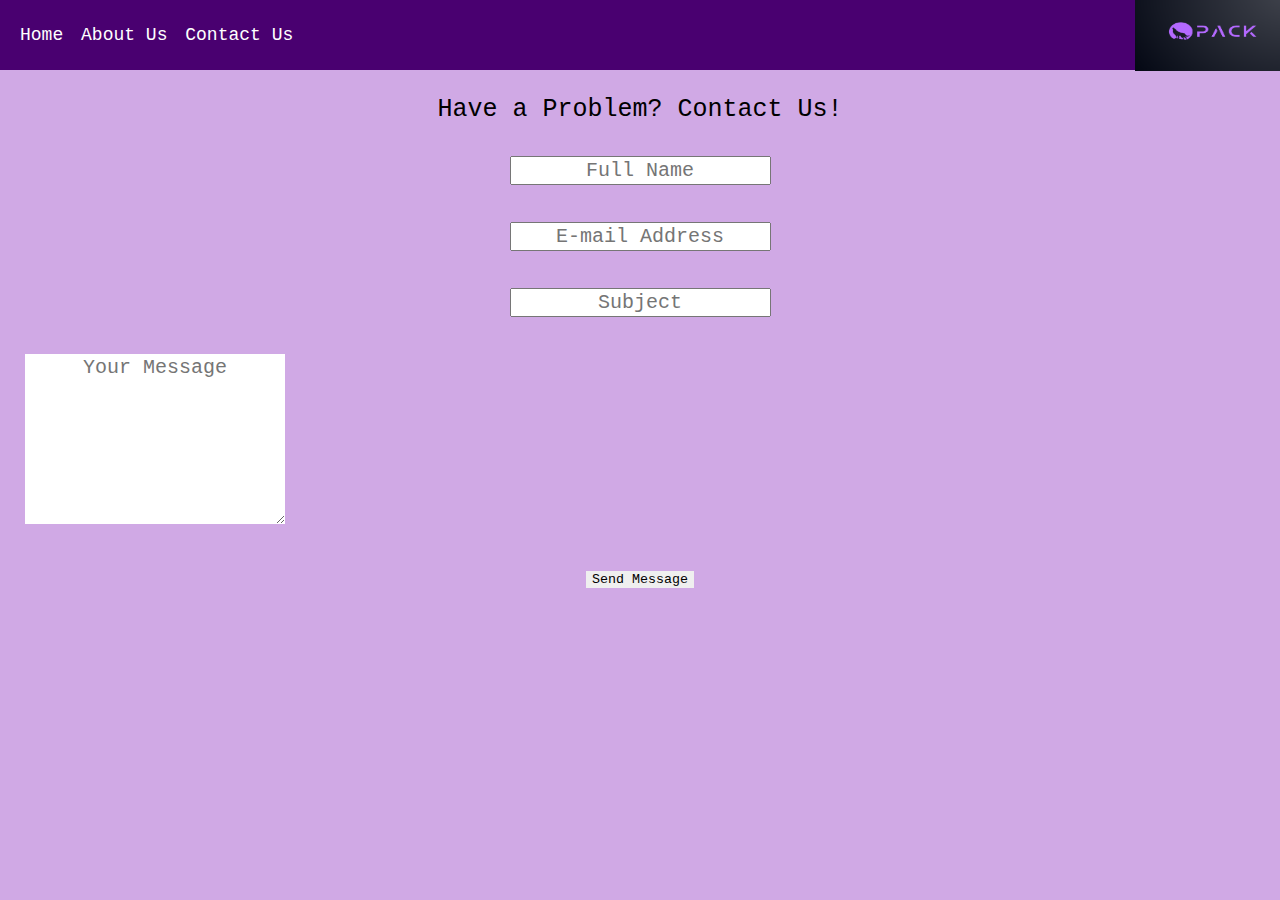
<file: contact.html>
<!DOCTYPE html>
<html>
  <head>
    <ul class="navbar">
      <a class="navbar-text" href="index.html">Home</a>
      <a class="navbar-text" href="about.html">About Us</a>
      <a class="navbar-text" href="contact.html">Contact Us</a>
      <img class="logo" src="Images/logo.png"></img>
    </ul>
    <meta charset="utf-8">
    <meta name="viewport" content="width=device-width">
    <title>Contact Us</title>
    <link href="style.css" rel="stylesheet" type="text/css" />
    <link href="contact.css" rel="stylesheet" type="text/css" />
    
  </head>
  <body class="background">
    <header>
      <p class="header-text">Have a Problem? Contact Us!</p>
    </header>

    <div class="contact-field-text">
      <fieldset class="contact-field-text">
        <input style="font-family:monospace; font-size:20px; text-align: center" name="name" type="text" id="name" placeholder="Full Name" required="">
      </fieldset>
      
      <fieldset class="contact-field-text">
        <input style="font-family:monospace; font-size:20px; text-align: center" name="name" type="text" id="name" placeholder="E-mail Address" required="">
      </fieldset>
      
      <fieldset class="contact-field-text">
        <input style="font-family:monospace; font-size:20px; text-align: center" name="name" type="text"  id="name" placeholder="Subject" required="">
      </fieldset>

      <fieldset style="border:none" class="div-centered-text">
        <textarea class="contact-field-text" name="message" rows="6"  id="message" placeholder="Your Message" required=""></textarea>
      </fieldset>
    </div>

    <div>
      <fieldset style="border:none" class="div-centered-text">
        <button style="border:none; font-family: monospace"type="submit" id="form-submit">Send Message</button>
      </fieldset>
    </div>
    
  </body>
</html>
</file>
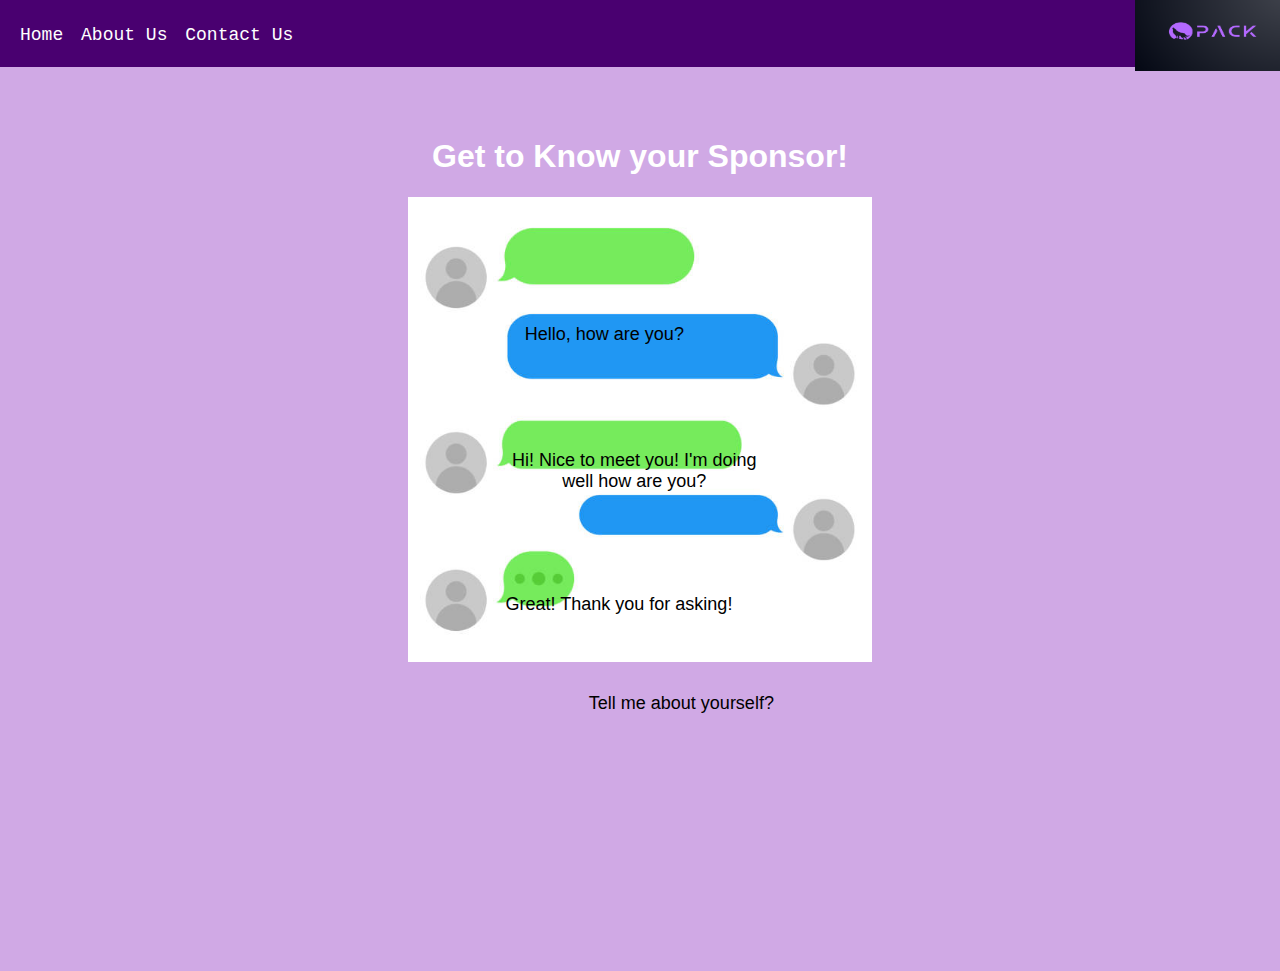
<file: messaging.html>
<!DOCTYPE html>
<html>
  <head>
<!--     NAVIGATION BAR -->
    <ul class="navbar">
      <a class="navbar-text" href="index.html">Home</a>
      <a class="navbar-text" href="about.html">About Us</a>
      <a class="navbar-text" href="contact.html">Contact Us</a>
      <img class="logo" src="Images/logo.png"></img>
    </ul>
<!--     END NAVIGATION BAR -->

    
    <meta charset="utf-8">
    <meta name="viewport" content="width=device-width">
    <title>Messages</title>
    
    <link href="style.css" rel="stylesheet" type = "text/css"/>
    <link href ="messaging.css" rel="stylesheet" type = "text/css">

    
  </head>

  
  <body class="background">
    <div class= "section">
        <h1>Get to Know your Sponsor!</h1>
      </div>
    <div class= "text_container">
      
      <img class="messages-image" src="Images/messages.jpg">
      <div class="green-message-1">Hello, how are you?</div>

      <div class="blue-message-1">Hi! Nice to meet you! I'm doing<br> well how are you?</div>
      <div class="green-message-2">Great! Thank you for asking!</div>
      <div class="blue-message-2">Tell me about yourself?</div>
      
    
      
      </div>

    </div>
      
      
  </body>
</html>
</file>
<file: style.css>
/** Header  **/
.header {
  background-color: #7457F7;
}

.header-text {
  font-size: 25px;
  font-family: monospace;
  text-align: center;
}

.background {
  background-color: #d0a9e5;
/*     blue #7457F7; 
  yellow #FCD226*/
}

.titling {
  color: white;
  text-align: center;
  text-decoration: none;
  font-family: monospace;
  font-size: 50px;
}

.div-centered-text {
  color: black;
  text-align: center;
  text-decoration: none;
  font-family: monospace;
}

.about-header-header {
  color: #FCD226;
  text-align: center;
}

.about-header-text {
  color: black;
  text-align: center;
}

.opening-centered-text {
  background-color: black;
  color: white;
  margin: -16px -10px -1px;
  font-family: monospace;
  font-size: 40px;
  text-align: center;
  text-decoration: none;  
}

.family-text {
  font-family: monospace;
  color: white;
  font-size: 40px;
}

.story-text {
  color: black;
  text-align: center;
  text-decoration: none;
  vertical-align: text-top;
  font-family: monospace;
  font-size: 20px;
}

.description-floating-text {
  color: black;
  text-align: center;
  text-decoration: none;
}

.navbar {
  background:#490070;
  color: white;
  font-family: monospace;
  margin-top: -8px;
  margin-left: -8px;
  margin-right: -8px; 
  padding: 25px 20px
  
}

.navbar-text {
  color:white;
  font-size: 18px;
  text-align: center;
  text-decoration: none;
  padding-right: 10px;
}

/** Home Image **/

.home-background-image {
  background-image: url(Images/Main Image.jpg) no-repeat center;
  background-size: cover;
  border-style: rounded;
  border: 8px solid black;
  height: 450px;
  width: 800px;
  display: block;
  margin-left: auto;
  margin-right: auto;
  
}

/** Three Boxes **/

.item-drop-menu {
  font-family: monospace;
  text-align:center;
  float-right: 30px;
  padding-bottom: 5px;
  padding-top: 5px;
}

.donation-drop-menu {
  font-family: monospace;
  text-align:center;
  float-right: 30px;
  padding-bottom: 5px;
}

.zipcode-box {
  border: none;
  box-sizing: border-box;
  color: black;
  display: block;
  font-family: monospace;
  padding-bottom: 5px;

/*   padding: 10px;
  font-size: 17px;
  border: 1px solid grey;
  float: left;
  width: 80%; */
  }

.zipcode-text {
  border: black;
  color: black;
  font-family: monospace;
  font-size: 15px;
  text-align: center;
  margin-left: auto;
  margin-right: auto;
  }

.search-button {
  border: none;
  color: blue;
  font-size: 15px;
  text-align: center;
  text-decoration: none;
  display: block;
  }

.statement-text {
  color: black;
  text-align: center;
  text-decoration: none;
  font-size: 15px;
}

.horizontal-line {
  height: 1px;
  background-color: black;
  border: none;
}

.logo {
  float: right;
  display: block;
  width:155px;
  height: 80px;
  margin-top: -34px;
  margin-right:-30px;  
}

.image {
  margin-left: auto;
  margin-right: auto;
  display: block;
  width: 50%;
  border-style: rounded;
  border: 8px solid black;
  color: black;
}

.contact-box {
  border: 1px black;
  box-sizing: border-box;
  color: black;
  display: block;
  font-family: monospace;
  padding-bottom: 5px;
}

.contact-field-text {
  border: none;
  color: black;
  font-size: 20px;
  text-align: center;
  padding-bottom: 30px;
  display: block;
  }
</file>
<file: contact.css>
body {
  font-family: monospace;
/*   margin: 0; */
}

.contact_section {
  background-color:#7457F7;
  padding: 50px 50px;
  text-align: center;
  color: white;
  margin-top: -16px;
  margin-left: -8px;
  margin-right: -8px;
}


h2 {
  text-align: center;
  font-size: 15px;
  color: white;
}
</file>
<file: messaging.css>
body {
  font-family: Arial, Helvetica, sans-serif;
/*   margin: 0; */
}
.section {
  background-color:#d0a9e5;
  padding: 50px 50px;
  text-align: center;
  color: white;
  margin-top: -16px;
  margin-left: -8px;
  margin-right: -8px;
}

.title {
  text-align: center;
  font-size: 25px;
}
.text_container{
  text-align: right;
  padding: 300px;
}

/* .text_container .type {
  color: black;
  font-size: 50px;
} */

box-container {
  width: 300px;
  border: 15px solid green;
  padding: 50px;
  margin: 20px;
}

left-messages {
  float: right;
}

.messages-image {
  margin-left: auto;
  margin-right: auto;
  margin-top: -350px;
  display: block;
  width: 70%;
}

.green-message-1 {
  text-align: center;
  position:absolute;
  top: 36%;
  left: 41%;
  font-size: 18px;
}
.blue-message-1 {
  text-align: center;
  position: absolute;
  top: 50%;
  left: 40%;
  font-size: 18px;
}

.green-message-2 {
  text-align: center;
  position: absolute;
  top: 66%;
  left: 39.5%;
  font-size: 18px;
}

.blue-message-2 {
  text-align: center;
  position:absolute;
  top: 77%;
  left: 46%;
  font-size: 18px;
}
</file>
